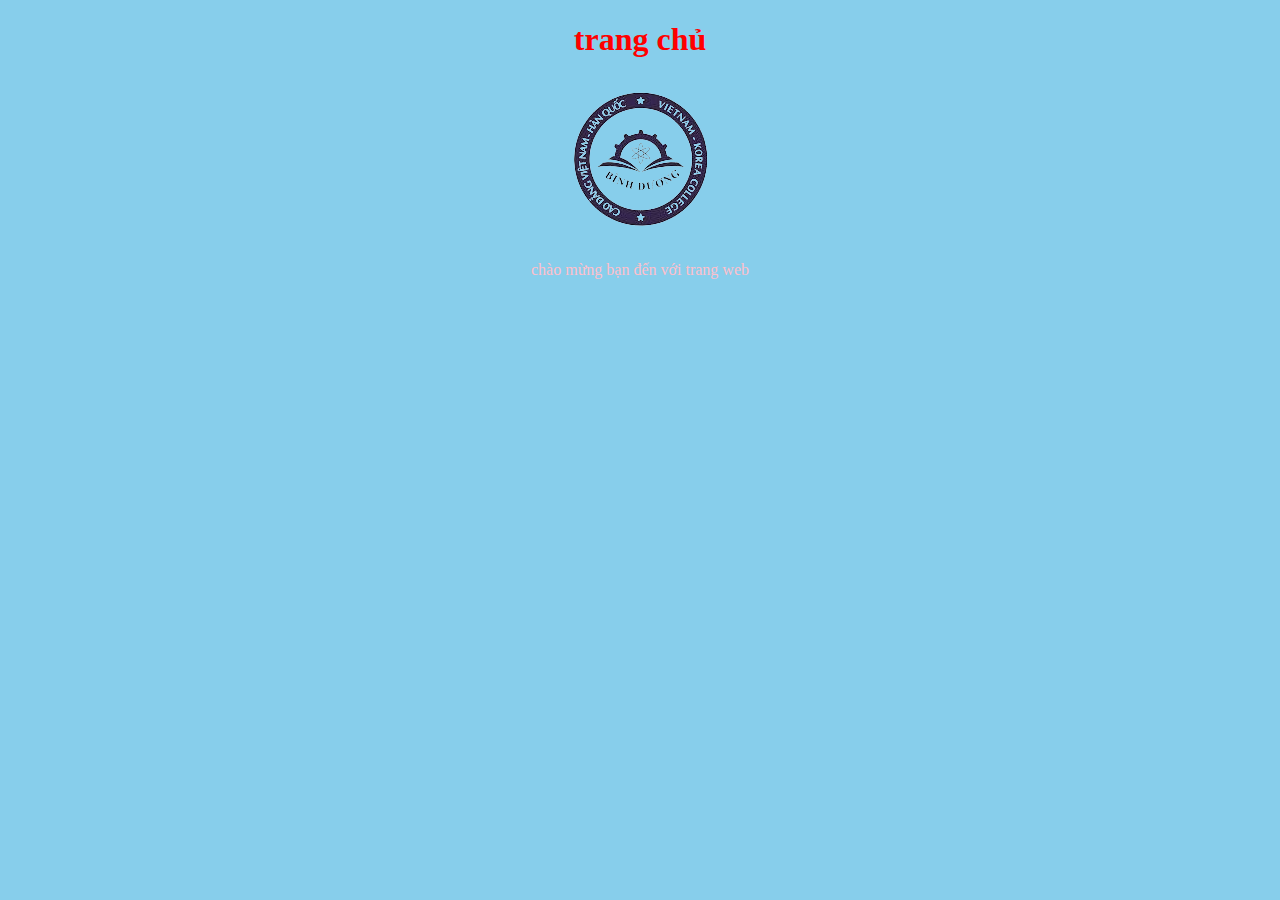
<file: index.html>
<!DOCTYPE html>
<html>
<head>
	<meta charset="utf-8">
	<meta name="viewport" content="width=device-width, initial-scale=1">
	<title>trang chu</title>
	<link rel="stylesheet" type="text/css" href="css_home.css">
</head>
<body>
	<h1>trang chủ</h1>
	<div id="anhtrangchu">
		<img src="logotruong.png">
	</div>
	<div>
		<p>chào mừng bạn đến với trang web</p>
	</div>
</body>
</html>
</file>
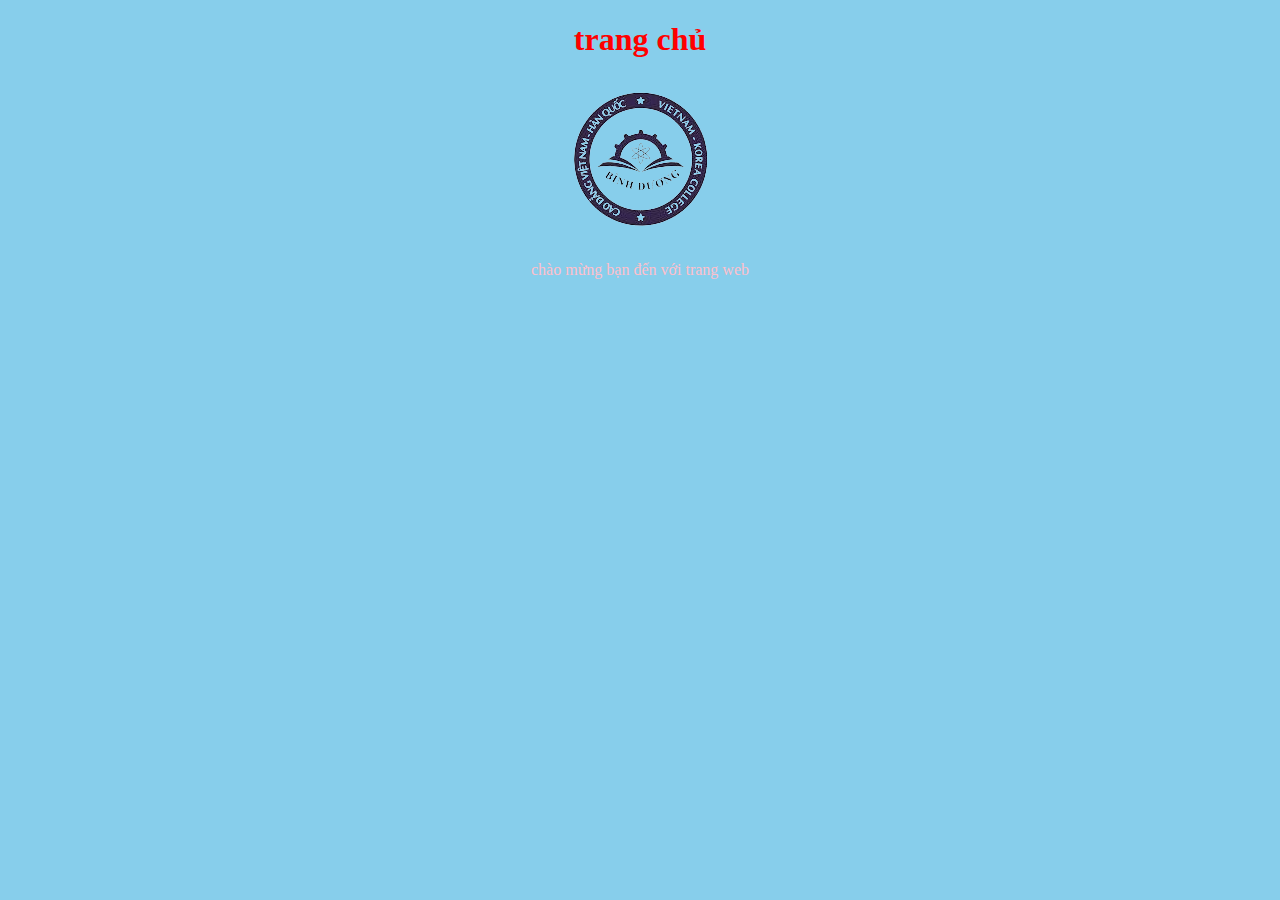
<file: trangchu.html>
<!DOCTYPE html>
<html>
<head>
	<meta charset="utf-8">
	<meta name="viewport" content="width=device-width, initial-scale=1">
	<title>trang chu</title>
	<link rel="stylesheet" type="text/css" href="css_home.css">
</head>
<body>
	<h1>trang chủ</h1>
	<div id="anhtrangchu">
		<img src="logotruong.png">
	</div>
	<div>
		<p>chào mừng bạn đến với trang web</p>
	</div>
</body>
</html>
</file>
<file: css_home.css>
h1{
	color:red;
	text-align: center;
}
div{
	text-align: center;
}
html{
	background-color: skyblue;
}
p{
	color: pink;
}
</file>
